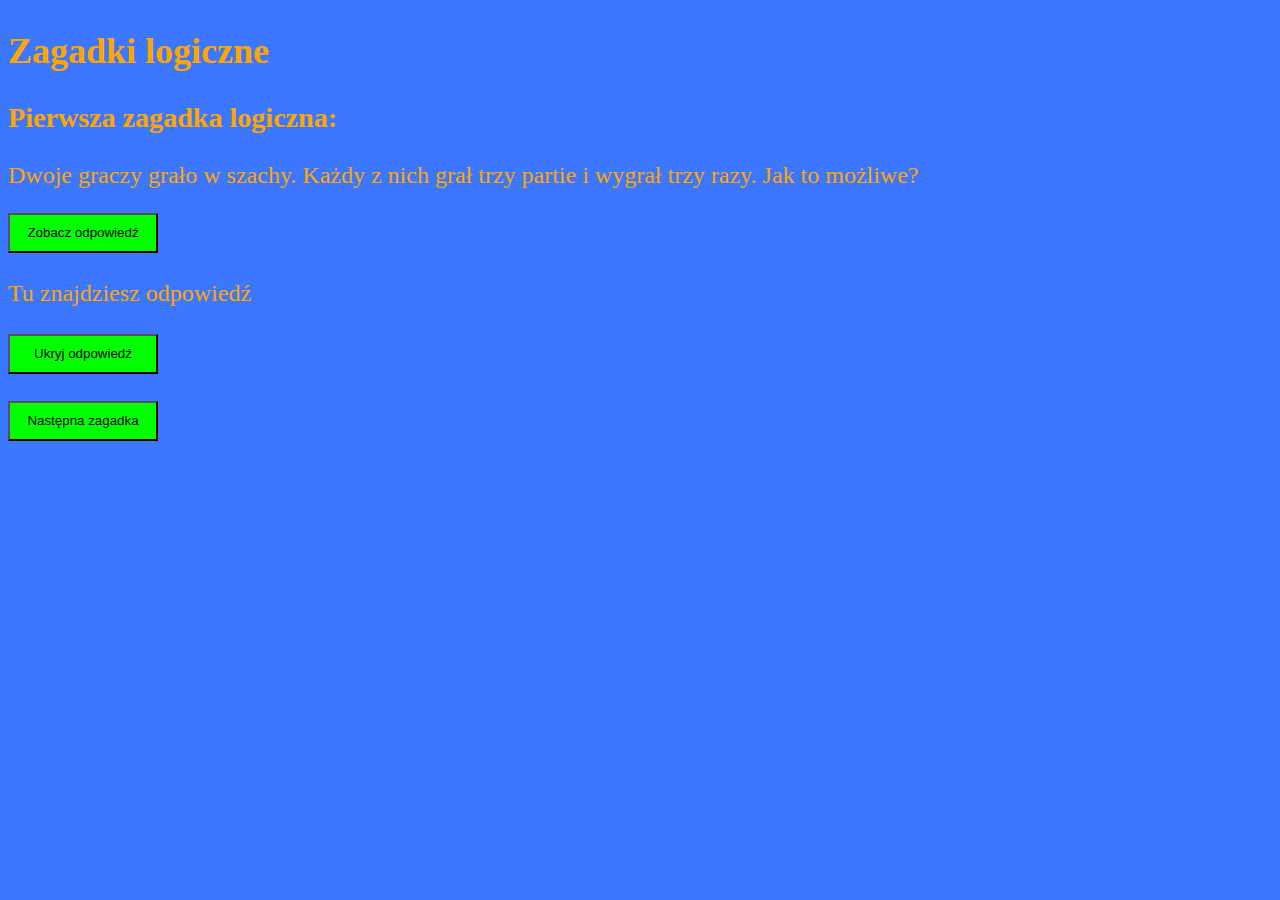
<file: index.html>
<!DOCTYPE HTML>
<html lang="pl">
<head>
	<meta charset="utf-8" />
	<link rel="stylesheet" href="style.css" type="text/css" />
    <title>Zagadki logiczne</title>
<script>
    function z1()
    {
        document.getElementById("z1").innerHTML="Grali partie nie z sobą, a z innymi graczami.";
    }
    function z2()
    {
        document.getElementById("z1").innerHTML="Tu znajdziesz odpowiedź";
    }   
</script>
</head>
<body>
	<h2>Zagadki logiczne</h2> 
	<h3>Pierwsza zagadka logiczna:</h3>
	<p>
		Dwoje graczy grało w szachy. Każdy z nich grał trzy partie i wygrał trzy razy. Jak to możliwe?
	</p>
	<input type="button" class="button_css" value="Zobacz odpowiedź" onclick="z1()">
	</br></br>
	<div id="z1">Tu znajdziesz odpowiedź</div>
	</br>
	<input type="button" class="button_css" value="Ukryj odpowiedź" onclick="z2()">
	</br>
	</br>
	<a href="z2.html"> <input type="button" class="button_css" value="Następna zagadka"> </a>
</body>
</file>
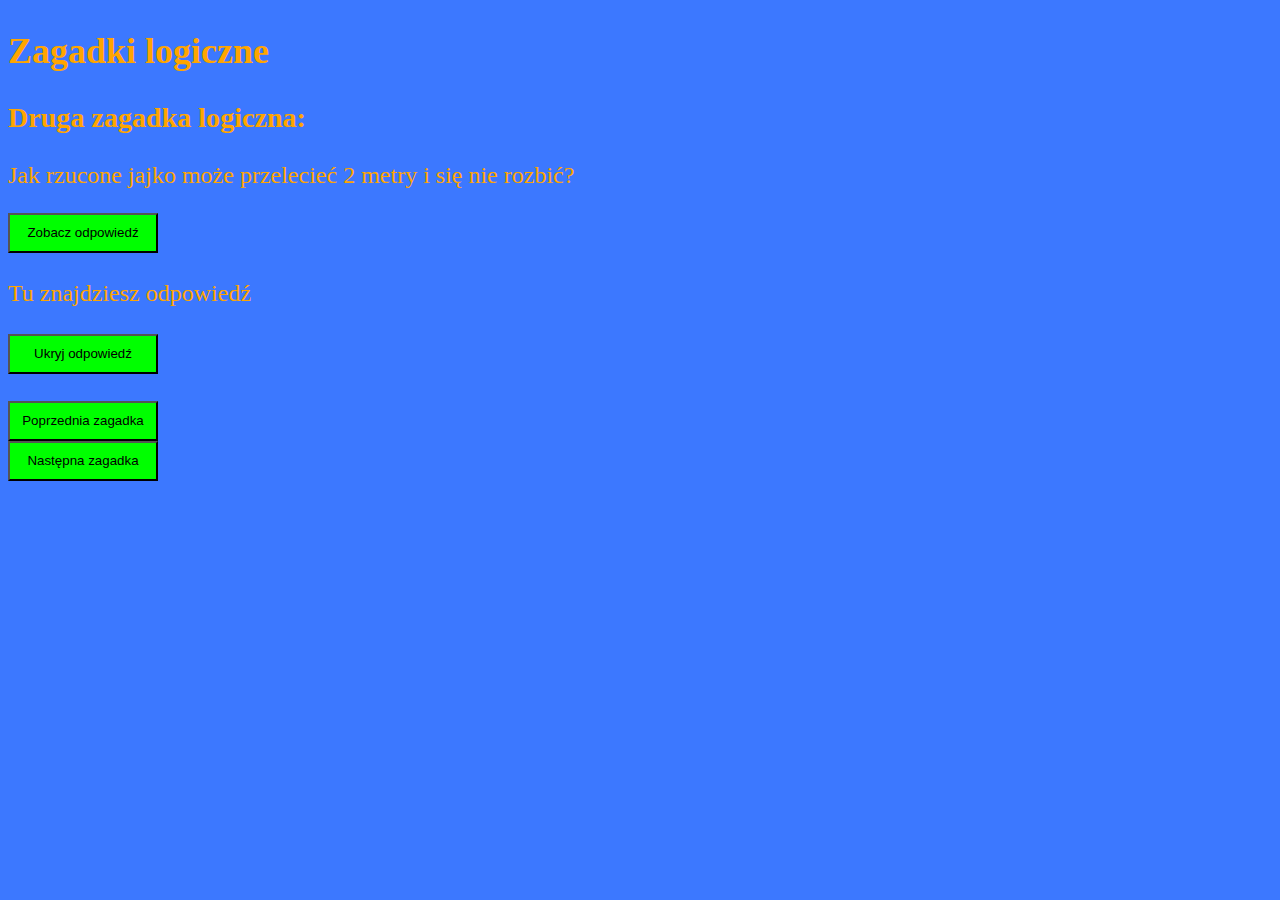
<file: z2.html>
<!DOCTYPE HTML>
<html lang="pl">
<head>
	<meta charset="utf-8" />
	<link rel="stylesheet" href="style.css" type="text/css" />
    <title>Zagadki logiczne</title>
<script>
    function z1()
    {
        document.getElementById("z1").innerHTML="Trzeba rzucić je na większą odległość - na przykład na 3 metry, wtedy 2 metry przeleci w całości.";
    }
    function z2()
    {
        document.getElementById("z1").innerHTML="Tu znajdziesz odpowiedź";
    }   
</script>
</head>
<body>
	<h2>Zagadki logiczne</h2> 
	<h3>Druga zagadka logiczna:</h3>
	<p>
		Jak rzucone jajko może przelecieć 2 metry i się nie rozbić?
	</p>
	<input type="button" class="button_css" value="Zobacz odpowiedź" onclick="z1()">
	</br></br>
	<div id="z1">Tu znajdziesz odpowiedź</div>
	</br>
	<input type="button" class="button_css" value="Ukryj odpowiedź" onclick="z2()">
	</br>
	</br>
	<a href="index.html"> <input type="button" class="button_css" value="Poprzednia zagadka" ></a>
	</br>
	<a href="z3.html"> <input type="button" class="button_css" value="Następna zagadka" ></a>
</body>
</file>
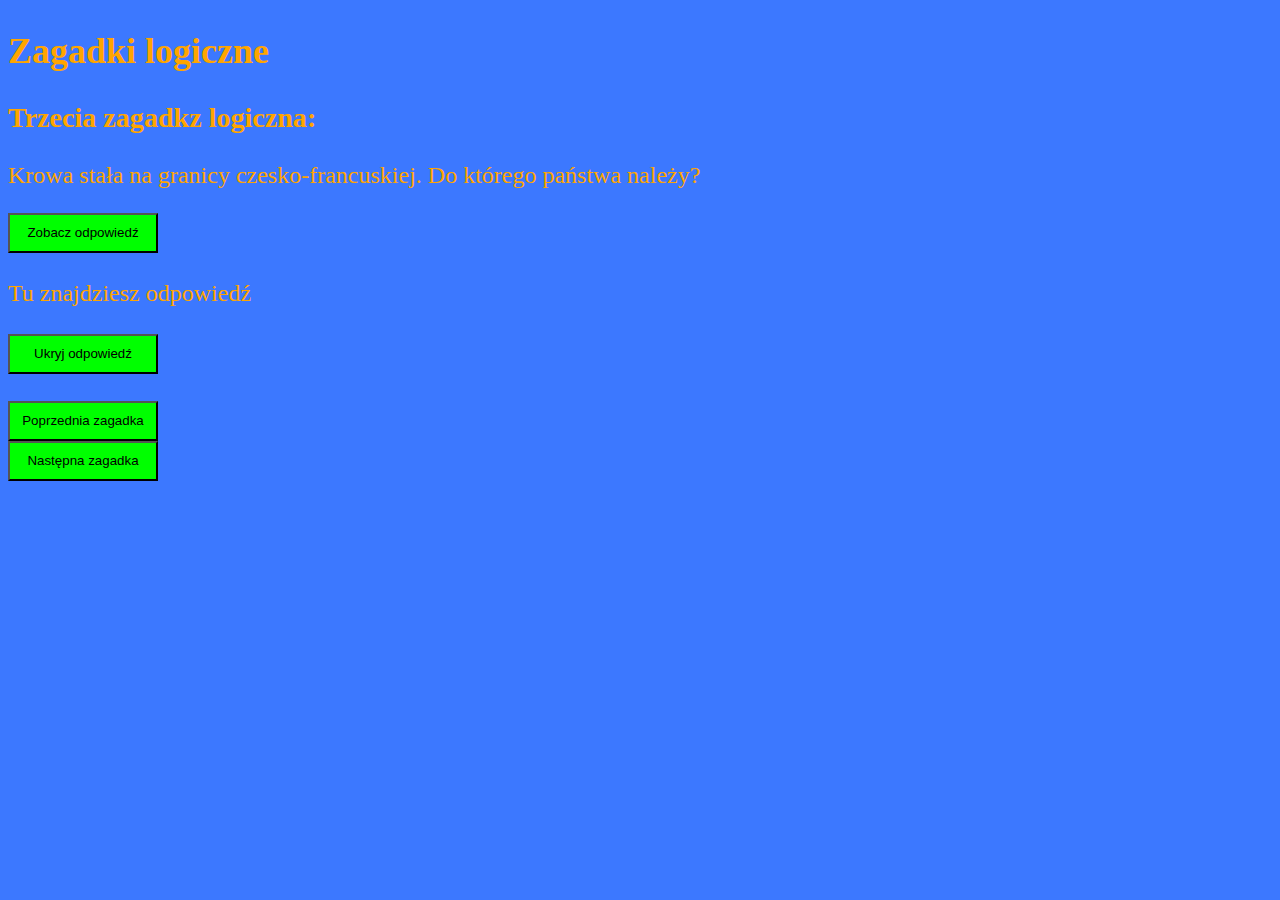
<file: z3.html>
<!DOCTYPE HTML>
<html lang="pl">
<head>
	<meta charset="utf-8" />
	<link rel="stylesheet" href="style.css" type="text/css" />
    <title>Zagadki logiczne</title>
<script>
    function z1()
    {
        document.getElementById("z1").innerHTML="Do żadnego. Przecież nie ma takiej granicy!";
    }
    function z2()
    {
        document.getElementById("z1").innerHTML="Tu znajdziesz odpowiedź";
    }   
</script>
</head>
<body>
	<h2>Zagadki logiczne</h2> 
	<h3>Trzecia zagadkz logiczna:</h3>
	<p>
		Krowa stała na granicy czesko-francuskiej. Do którego państwa należy?
	</p>
	<input type="button" class="button_css" value="Zobacz odpowiedź" onclick="z1()">
	</br></br>
	<div id="z1">Tu znajdziesz odpowiedź</div>
	</br>
	<input type="button" class="button_css" value="Ukryj odpowiedź" onclick="z2()">
	</br>
	</br>
	<a href="z2.html"> <input type="button" class="button_css" value="Poprzednia zagadka" ></a>
	</br>
	<a href="z4.html"> <input type="button" class="button_css" value="Następna zagadka" ></a>
</body>
</file>
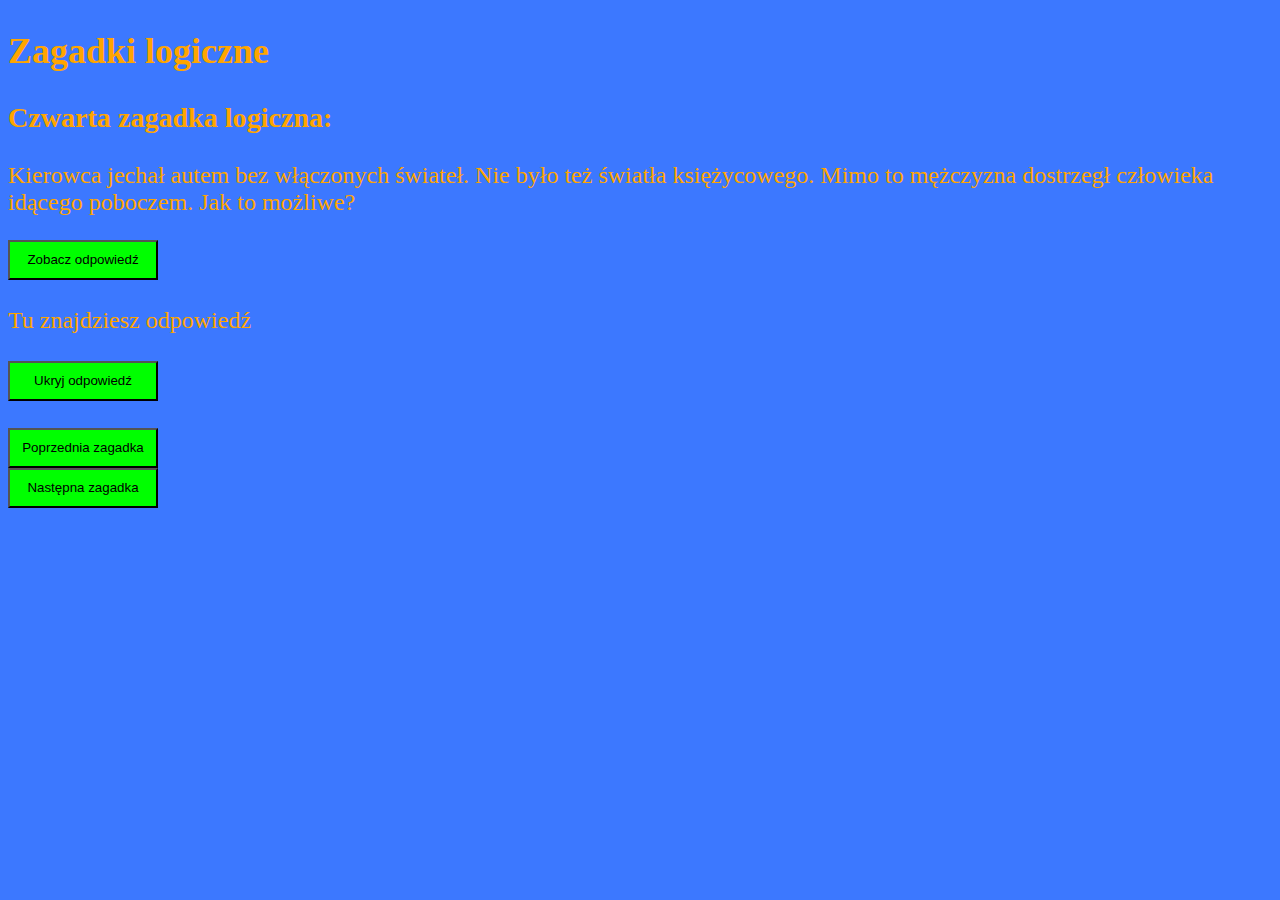
<file: z4.html>
<!DOCTYPE HTML>
<html lang="pl">
<head>
	<meta charset="utf-8" />
	<link rel="stylesheet" href="style.css" type="text/css" />
    <title>Zagadki logiczne</title>
<script>
    function z1()
    {
        document.getElementById("z1").innerHTML="Podróż odbywała się w dzień.";
    }
    function z2()
    {
        document.getElementById("z1").innerHTML="Tu znajdziesz odpowiedź";
    }   
</script>
</head>
<body>
	<h2>Zagadki logiczne</h2> 
	<h3>Czwarta zagadka logiczna:</h3>
	<p>
		Kierowca jechał autem bez włączonych świateł. Nie było też światła księżycowego. Mimo to mężczyzna dostrzegł człowieka idącego poboczem. Jak to możliwe?
	</p>
	<input type="button" class="button_css" value="Zobacz odpowiedź" onclick="z1()">
	</br></br>
	<div id="z1">Tu znajdziesz odpowiedź</div>
	</br>
	<input type="button" class="button_css" value="Ukryj odpowiedź" onclick="z2()">
	</br>
	</br>
	<a href="z3.html"> <input type="button" class="button_css" value="Poprzednia zagadka" ></a>
	</br>
	<a href="z5.html"> <input type="button" class="button_css" value="Następna zagadka" ></a>
</body>
</file>
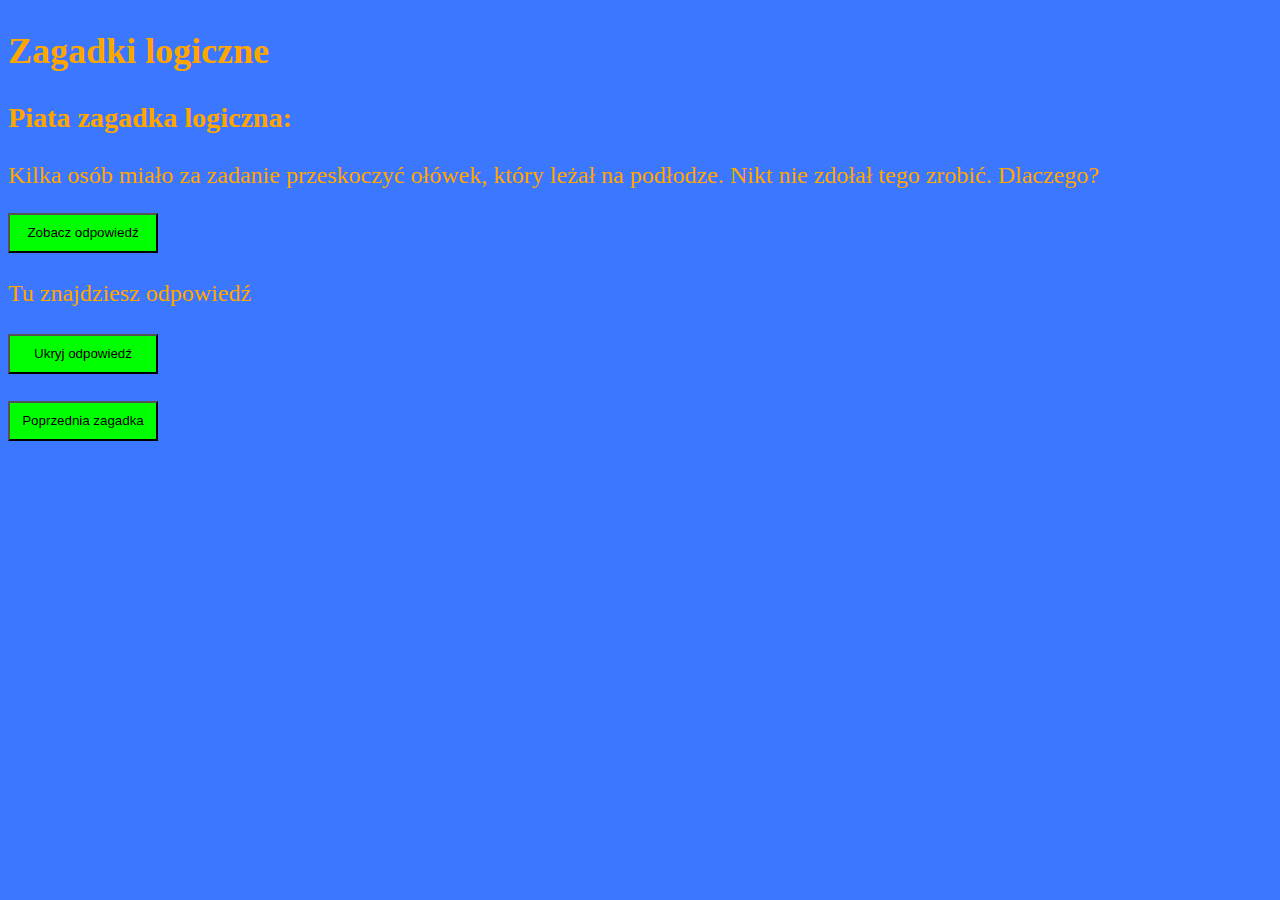
<file: z5.html>
<!DOCTYPE HTML>
<html lang="pl">
<head>
	<meta charset="utf-8" />
	<link rel="stylesheet" href="style.css" type="text/css" />
    <title>Zagadki logiczne</title>
<script>
    function z1()
    {
        document.getElementById("z1").innerHTML="Ołówek leżał przy ścianie";
    }
    function z2()
    {
        document.getElementById("z1").innerHTML="Tu znajdziesz odpowiedź";
    }   
</script>
</head>
<body>
	<h2>Zagadki logiczne</h2> 
	<h3>Piata zagadka logiczna:</h3>
	<p>
		Kilka osób miało za zadanie przeskoczyć ołówek, który leżał na podłodze. Nikt nie zdołał tego zrobić. Dlaczego?
	</p>
	<input type="button" class="button_css" value="Zobacz odpowiedź" onclick="z1()">
	</br></br>
	<div id="z1">Tu znajdziesz odpowiedź</div>
	</br>
	<input type="button" class="button_css" value="Ukryj odpowiedź" onclick="z2()">
	</br>
	</br>
	<a href="z4.html"> <input type="button" class="button_css" value="Poprzednia zagadka" ></a>	
</body>
</file>
<file: style.css>
body
{
background-color: rgb(60, 120, 255)	;
font-family: Verdana;
font-size: 24px;
color: orange;
}
#container
{
	padding-top: 50px;
	padding-left: 10px;
	padding-right: 10px;
	padding-bottom:50px;
	background-color: #5a0000;
	margin: auto;
    width: 1000px;
}
.button_css
{
	background-color: lime;
	color: black;
	width: 150px;
	height: 40px;
}
</file>
